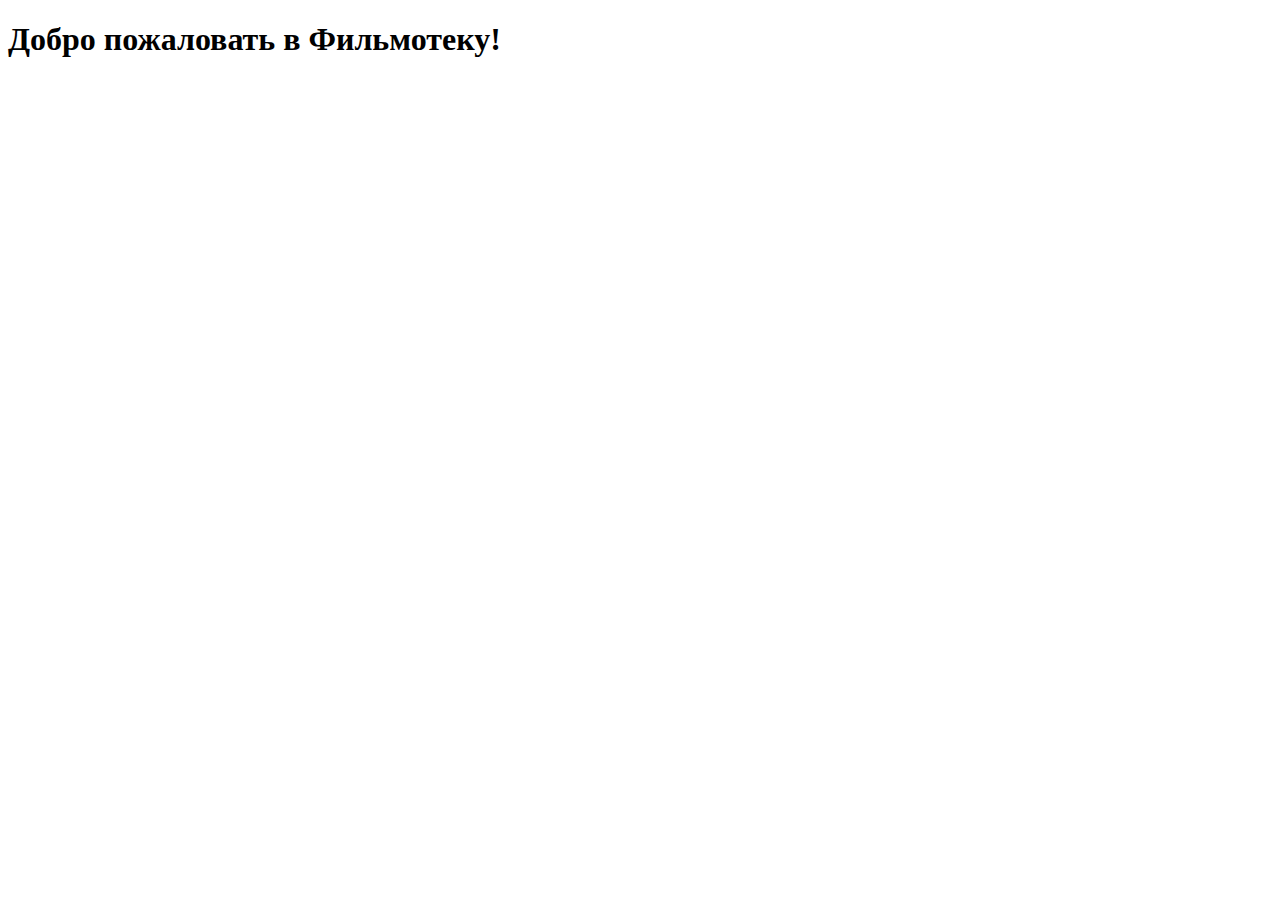
<file: src/Homework_7_Profile_module/SpringFilmLibraryProject/target/classes/templates/index.html>
<!DOCTYPE html>
<html lang="en"
      xmlns:layout="http://www.ultraq.net.nz/thymeleaf/layout"
      layout:decorate="~{layout}">
<head>
    <meta charset="UTF-8">
    <title>Онлайн Фильмотека</title>
</head>
<body>
<div layout:fragment="content">
    <h1>Добро пожаловать в Фильмотеку!</h1>
</div>
</body>
</html>
</file>
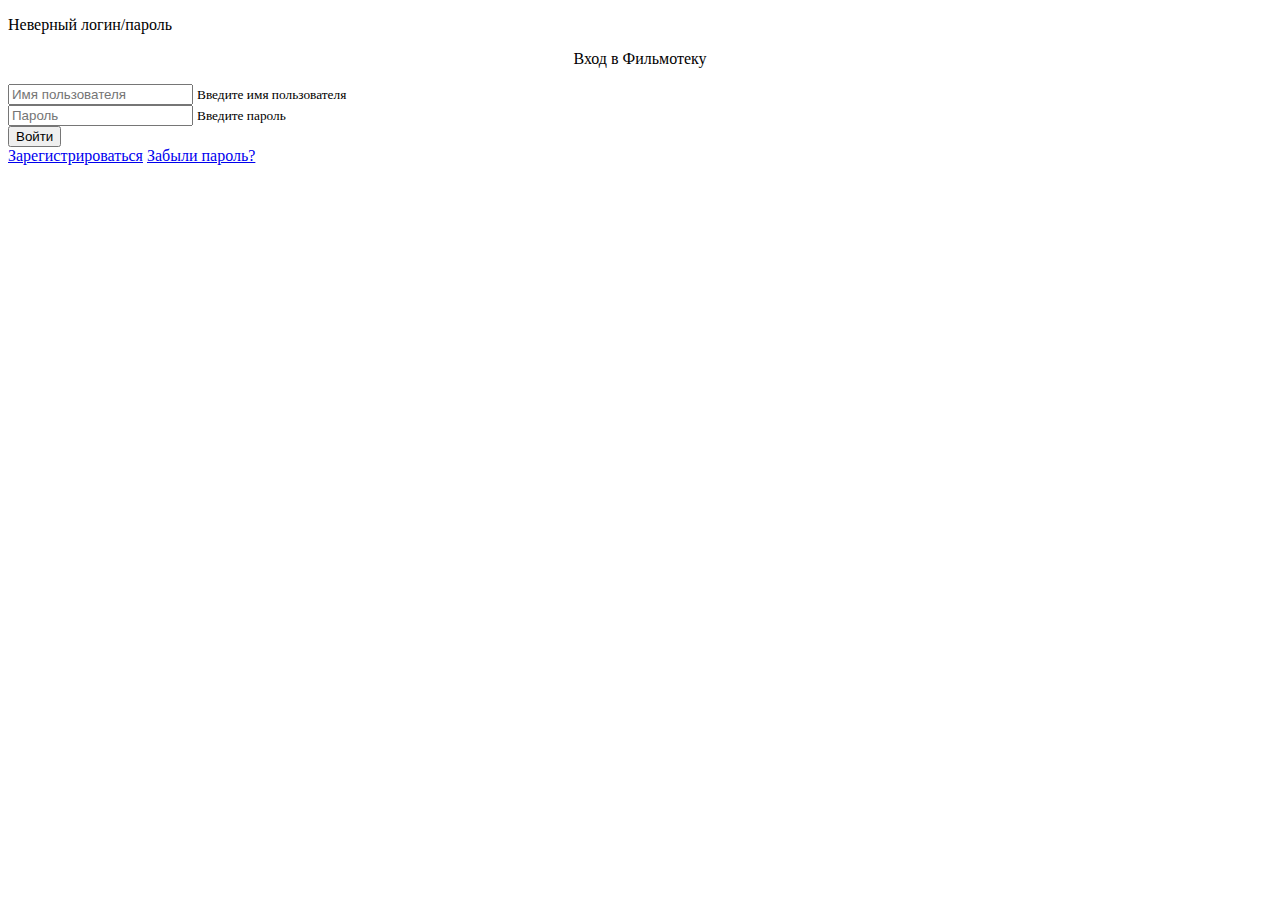
<file: src/Homework_7_Profile_module/SpringFilmLibraryProject/target/classes/templates/login.html>
<!--Страница авторизации-->
<!DOCTYPE html>
<html xmlns:layout="http://www.ultraq.net.nz/thymeleaf/layout"
      xmlns:th="https://www.thymeleaf.org"
      layout:decorate="~{layout}"
      lang="en">
<head>
    <meta http-equiv="X-UA-Compatible" content="IE=edge"/>
    <meta name="viewport" content="width=device-width, initial-scale=1"/>
    <meta http-equiv="Content-Type" content="text/html; charset=UTF-8"/>
    <title>Вход в Фильмотеку</title>
</head>
<body>
<div layout:fragment="content" class="container-fluid mt-5">
    <form method="POST" th:action="@{/login}">
        <div th:if="${param.error}">
            <div class="alert alert-danger">
                <p style="float: none">Неверный логин/пароль</p>
            </div>
        </div>
        <div class="form-group col-md-3 offset-md-4 m-auto">
            <p class="h2" style="text-align:center">Вход в Фильмотеку</p>
        </div>
        <div class="form-group col-md-2 offset-md-4 m-auto">
            <input name="username" type="text" class="form-control" id="exampleInputUsername"
                   placeholder="Имя пользователя"
                   aria-describedby="usernameHelp"/>
            <label for="exampleInputUsername"></label>
            <small id="usernameHelp" class="form-text text-muted">Введите имя пользователя</small>
        </div>
        <div class="form-group col-md-2 offset-md-4 m-auto">
            <input name="password" type="password" class="form-control" id="exampleInputPassword"
                   placeholder="Пароль">
            <label for="exampleInputPassword"></label>
            <small id="passwordHelp" class="form-text text-muted">Введите пароль</small>
        </div>
        <div class="form-group col-md-3 offset-md-4 m-auto">
            <button type="submit" class="btn btn-success offset-md-5">Войти</button>
            <div class="mt-1">
                <a class="offset-md-3 text-link" href="/users/registration">Зарегистрироваться</a>
                <a class="offset-md-3 text-link" href="/users/remember-password">Забыли пароль?</a>
            </div>
        </div>
    </form>
</div>
</body>
</html>
</file>
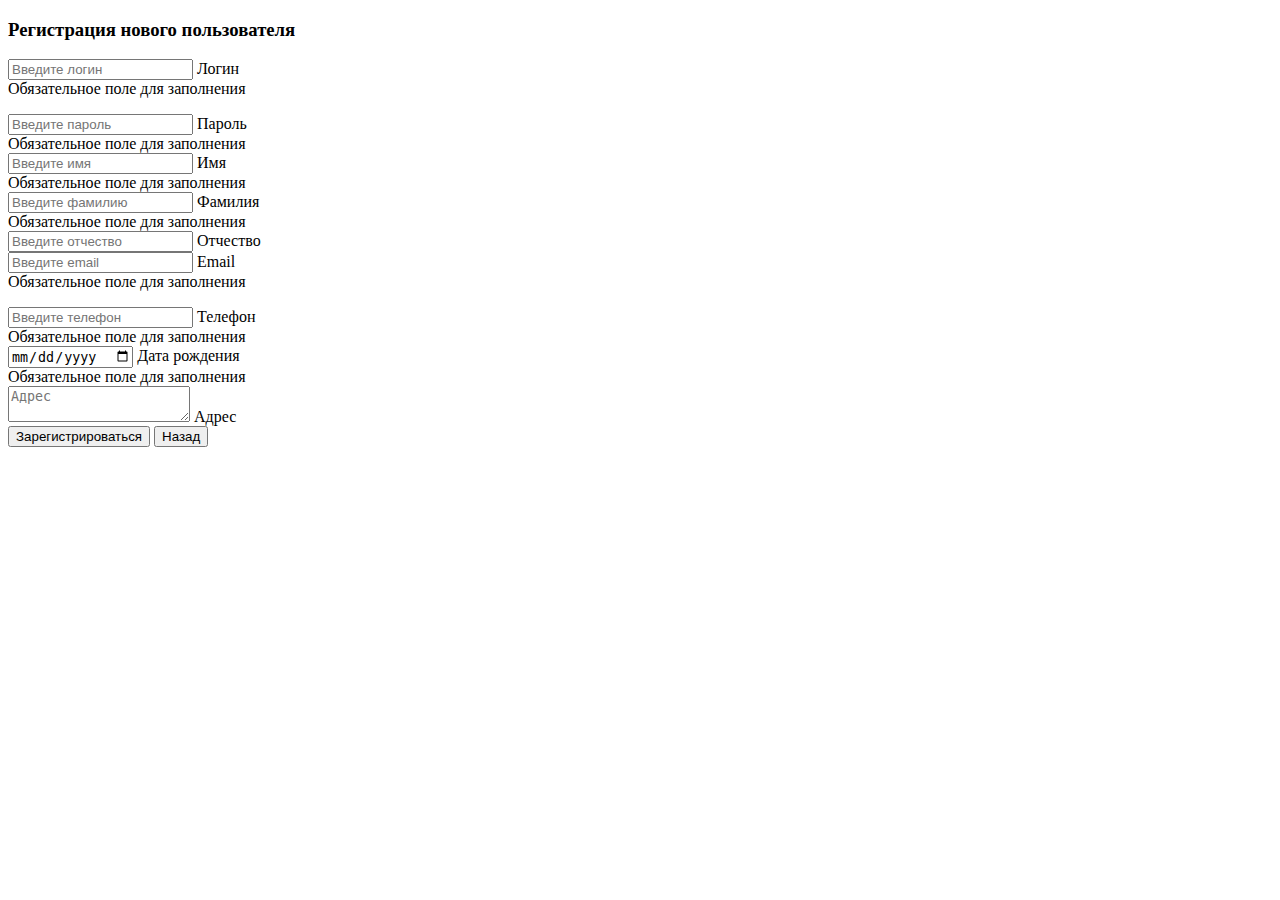
<file: src/Homework_7_Profile_module/SpringFilmLibraryProject/target/classes/templates/registration.html>
<!--Страница регистрации-->
<!DOCTYPE html>
<html xmlns:layout="http://www.ultraq.net.nz/thymeleaf/layout"
      layout:decorate="~{layout}"
      lang="en">
<head>
    <meta charset="utf-8"/>
    <meta http-equiv="X-UA-Compatible" content="IE=edge"/>
    <meta name="viewport" content="width=device-width, initial-scale=1"/>
    <meta http-equiv="Content-Type" content="text/html; charset=UTF-8"/>
    <title>Регистрация</title>
</head>
<body>
<div layout:fragment="content">
    <!--        Форма регистрации-->
    <!--        action="/registration" - url на который будут отправлены данные-->
    <!--        object="userForm" - имя объекта в котором будут хранится данные (нужно чтобы потом в контроллере их распарсить)-->
    <h3 class="mt-3 mb-3">Регистрация нового пользователя</h3>
    <form method="POST" class="needs-validation" novalidate style="max-width: 50vw" th:action="@{/users/registration}" th:object="${userForm}">
        <div class="mt-3 row g-2">
            <div class="col-md">
                <div class="form-floating">
                    <input name="login" type="text" class="form-control" id="login" placeholder="Введите логин" required>
                    <label for="login">Логин</label>
                    <div class="invalid-feedback">Обязательное поле для заполнения</div>
                    <div class="alert alert-danger" th:if="${#fields.hasErrors('login')}">
                        <p th:errors="*{login}"></p>
                    </div>
                </div>
            </div>
            <div class="col-md">
                <div class="form-floating">
                    <input name="password" type="password" class="form-control" id="password" placeholder="Введите пароль" required>
                    <label for="password">Пароль</label>
                    <div class="invalid-feedback">Обязательное поле для заполнения</div>
                </div>
            </div>
        </div>
        <div class="mt-3 row g-2">
            <div class="col-md">
                <div class="form-floating">
                    <input name="firstName" type="text" class="form-control" id="firstName" placeholder="Введите имя" required>
                    <label for="firstName">Имя</label>
                    <div class="invalid-feedback">Обязательное поле для заполнения</div>
                </div>
            </div>
            <div class="col-md">
                <div class="form-floating">
                    <input name="lastName" type="text" class="form-control" id="lastName" placeholder="Введите фамилию" required>
                    <label for="lastName">Фамилия</label>
                    <div class="invalid-feedback">Обязательное поле для заполнения</div>
                </div>
            </div>
            <div class="col-md">
                <div class="form-floating">
                    <input name="middleName" type="text" class="form-control" id="middleName" placeholder="Введите отчество">
                    <label for="middleName">Отчество</label>
                </div>
            </div>
        </div>
        <div class="mt-3 row g-2">
            <div class="col-md">
                <div class="form-floating">
                    <input name="email" type="email" class="form-control" id="email" placeholder="Введите email" required>
                    <label for="email">Email</label>
                    <div class="invalid-feedback">Обязательное поле для заполнения</div>
                    <div class="alert alert-danger" th:if="${#fields.hasErrors('email')}">
                        <p th:errors="*{email}"></p>
                    </div>
                </div>
            </div>
            <div class="col-md">
                <div class="form-floating">
                    <input name="phone" type="text" class="form-control" id="phone" placeholder="Введите телефон">
                    <label for="phone">Телефон</label>
                    <div class="invalid-feedback">Обязательное поле для заполнения</div>
                </div>
            </div>
            <div class="col-md">
                <div class="form-floating">
                    <input name="birthDate" type="date" class="form-control" id="birthDate" placeholder="Введите дату рождения" required>
                    <label for="birthDate">Дата рождения</label>
                    <div class="invalid-feedback">Обязательное поле для заполнения</div>
                </div>
            </div>
        </div>
        <div class="mt-3 row g-2">
            <div class="col-md">
                <div class="form-floating">
                    <textarea name="address" type="text" class="form-control" id="address" placeholder="Адрес"></textarea>
                    <label for="address">Адрес</label>
                </div>
            </div>
        </div>
        <div class="mt-3 row g-2">
            <button type="submit" class="btn btn-primary" onclick="validateForm()">Зарегистрироваться</button>
            <button type="button" class="btn btn-secondary" onclick="window.history.back()">Назад</button>
        </div>
    </form>
</div>
</body>
</html>
</file>
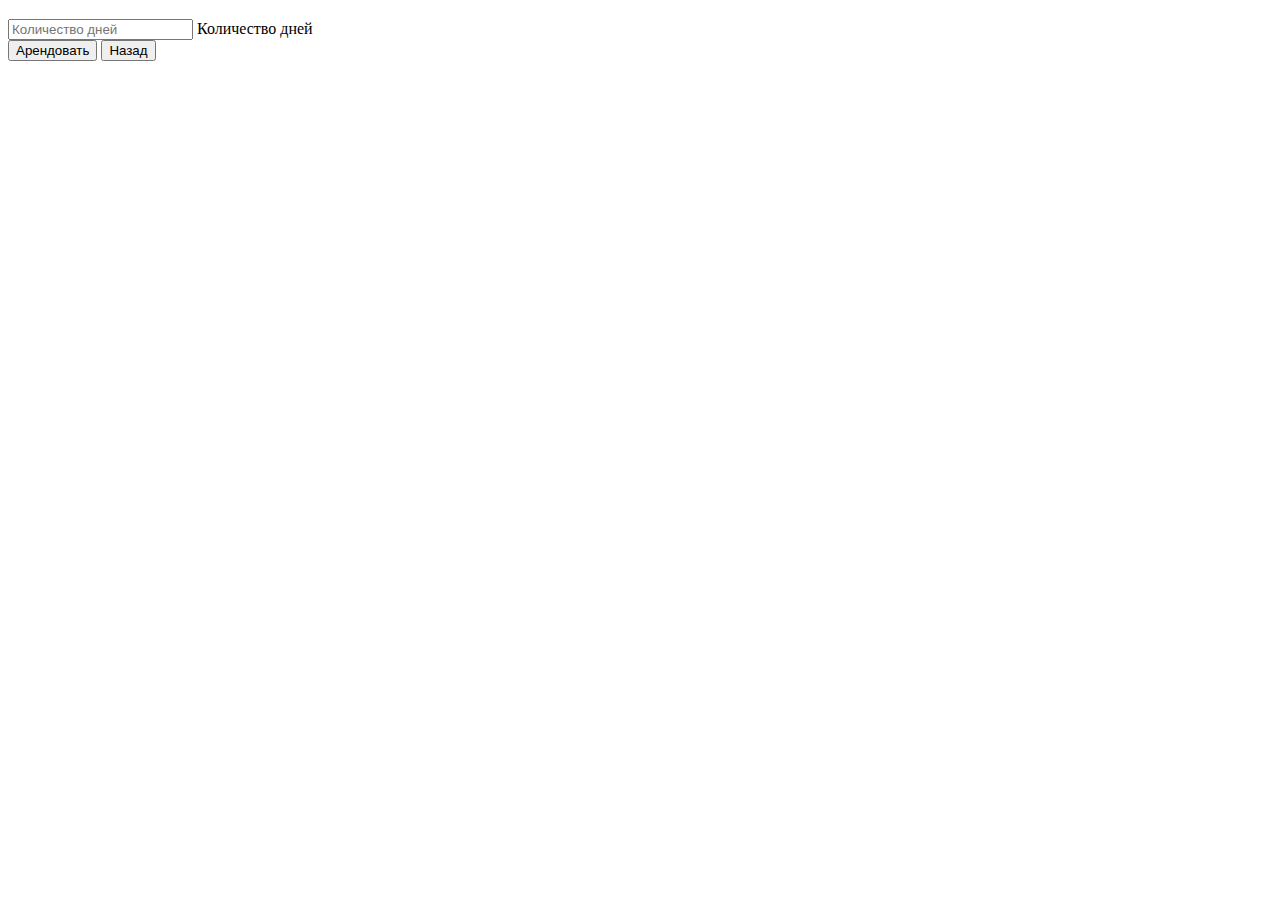
<file: src/Homework_7_Profile_module/SpringFilmLibraryProject/target/classes/templates/rentFilm.html>
<!DOCTYPE html>
<html xmlns:layout="http://www.ultraq.net.nz/thymeleaf/layout"
      layout:decorate="~{layout}"
      lang="en">
<head>
    <meta charset="UTF-8">
    <title>Арендовать фильм</title>
</head>
<body>
<div layout:fragment="content">
    <h3 class="mt-3 mb-3" th:text="'Аренда фильма ' + ${film.getTitle()}"></h3>
    <form method="POST" th:action="@{/order/film}" th:object="${rentFilmForm}">
        <input type="hidden" name="filmId"
               th:value="${film.getId()}">
        <div class="mt-3 row g-2">
            <div class="col-md">
                <div class="form-floating">
                    <input name="rentPeriod" type="number" class="form-control" id="rentPeriod" placeholder="Количество дней">
                    <label for="rentPeriod">Количество дней</label>
                </div>
            </div>
        </div>
        <div class="mt-3 row g-2">
            <button type="submit" class="btn btn-primary">Арендовать</button>
            <button type="button" class="btn btn-secondary" onclick="window.history.back()">Назад</button>
        </div>
    </form>
</div>
</body>
</html>
</file>
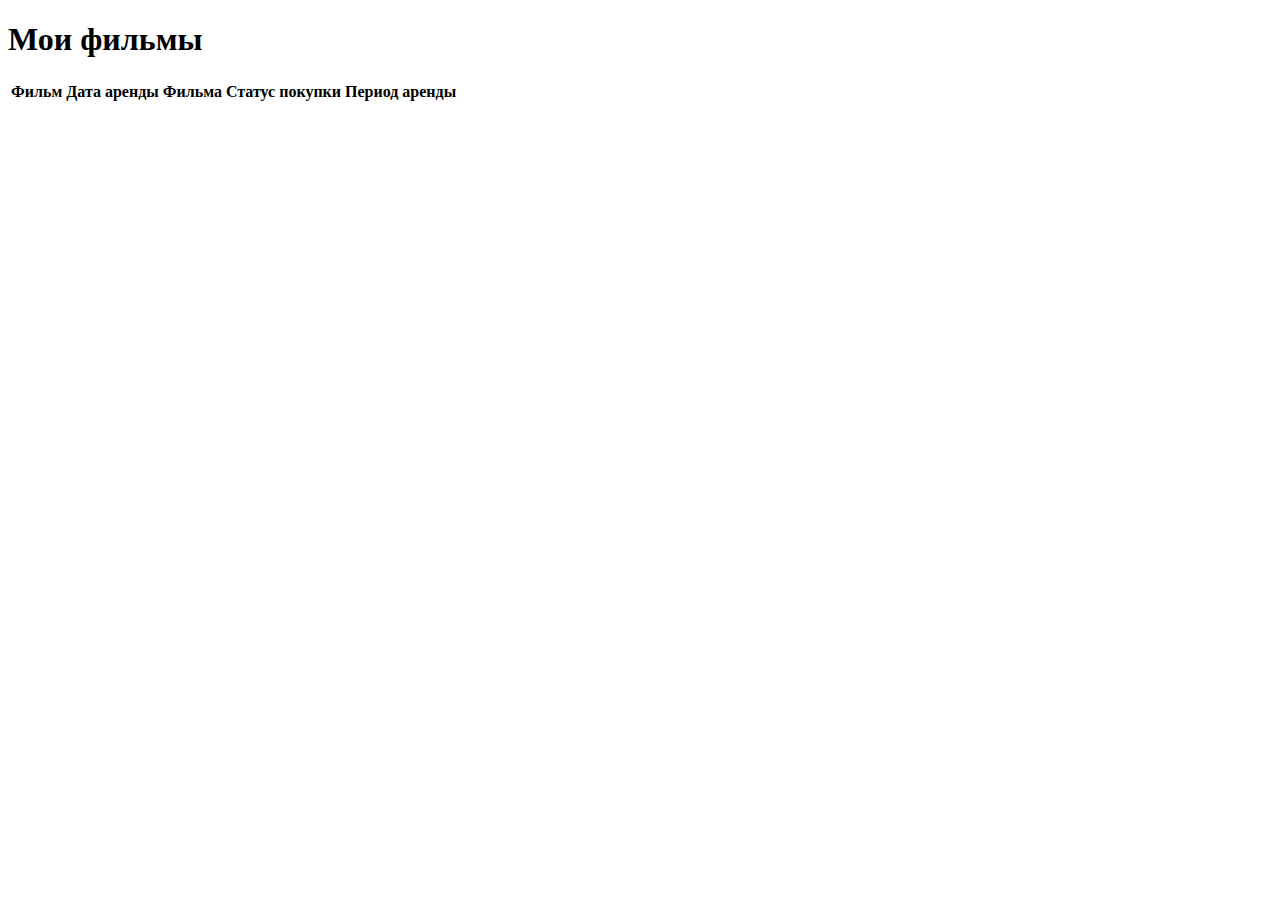
<file: src/Homework_7_Profile_module/SpringFilmLibraryProject/src/main/resources/templates/viewAllUserFilms.html>
<!DOCTYPE html>
<html xmlns:layout="http://www.ultraq.net.nz/thymeleaf/layout"
      xmlns:sec="http://www.thymeleaf.org/extras/spring-security"
      layout:decorate="~{layout}"
      lang="en">
<head>
    <meta charset="UTF-8">
    <title>Мои фильмы</title>
</head>
<body>
<div layout:fragment="content">
    <div class="mt-5">
        <h1>Мои фильмы</h1>
        <table class="table table-hover mt-3">
            <thead>
            <tr>
                <th scope="col">Фильм</th>
                <th scope="col">Дата аренды Фильма</th>
                <th scope="col">Статус покупки</th>
                <th scope="col">Период аренды</th>
                <th scope="col"></th>
            </tr>
            </thead>
            <tbody>
            <tr th:each="rent: ${rentFilms}">
                <td>
                     <a class="text-link text-blue" th:href="'/films/' + ${rent.getFilmDTO().getId()}"
                        th:text="${rent.getFilmDTO().getTitle()}"></a>
                </td>
                <td th:text="${#temporals.format(rent.getRentDate(), 'dd-MM-yyyy')}"></td>
                <td th:text="${rent.getPurchase()} ? 'Да' : 'Нет'"></td>
                <td th:text="${rent.getRentPeriod()} + ' дней'"></td>
            </tr>
            </tbody>
        </table>
    </div>
</div>

</body>
</html>
</file>
